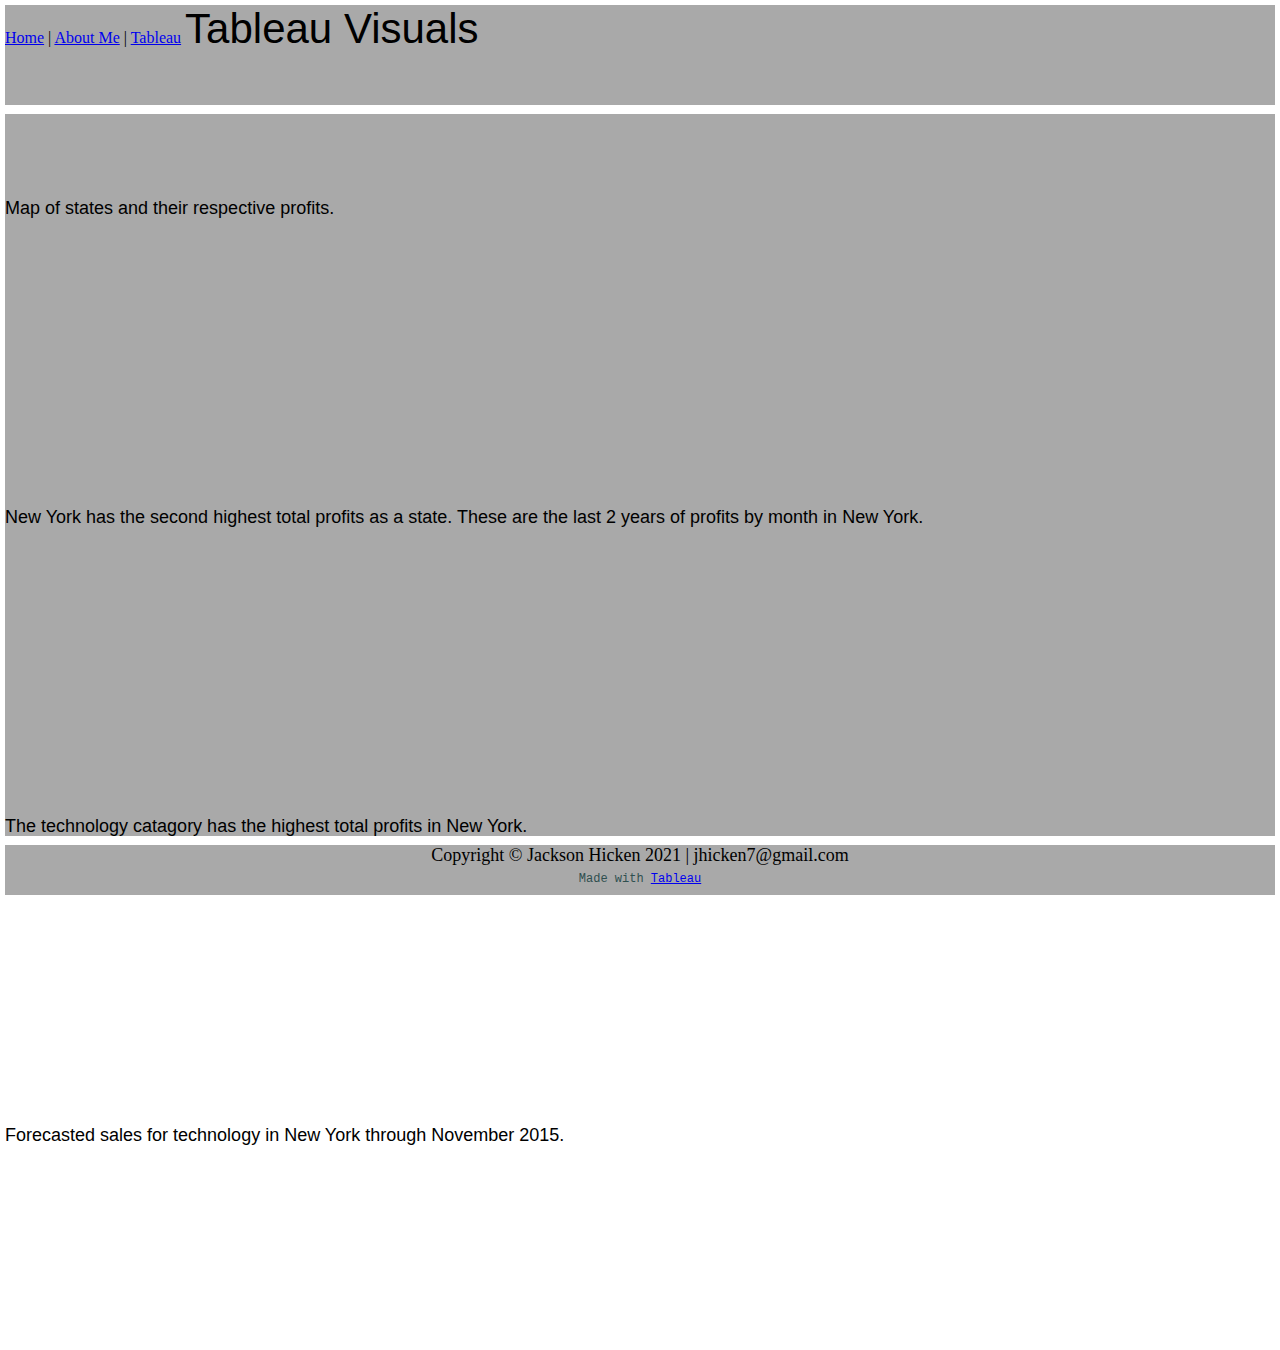
<file: html/tableau.html>
<!--Jackson Hicken - 12/17/21-->

<!DOCTYPE html>

<html>
    <head>
        <title>Jackson Hicken - Tableau Dashboard</title>
        <link href="../styles/bootstyles.css" rel="stylesheet" type="text/css"
    </head>
    <body background>

        <div class="common header">
            <a href="../index.html">Home</a> |
            <a href="about.html">About Me</a> |
            <a href="tableau.html">Tableau</a>

            <span class="o">Tableau Visuals</span>
        </div>
        <div class="common main">

            <!--tableau chart 1-->
            <div class='tableauPlaceholder' id='viz1639755602737' style='position: relative'><object class='tableauViz'  style='display:none;'><param name='host_url' value='https%3A%2F%2Fpublic.tableau.com%2F' /> <param name='embed_code_version' value='3' /> <param name='path' value='views&#47;Tableauproject_16397275599730&#47;Profitsacrossstates?:language=en-US&amp;:embed=true&amp;publish=yes' /> <param name='toolbar' value='yes' /><param name='animate_transition' value='yes' /><param name='display_static_image' value='yes' /><param name='display_spinner' value='yes' /><param name='display_overlay' value='yes' /><param name='display_count' value='yes' /><param name='language' value='en-US' /><param name='filter' value='publish=yes' /></object></div>                <script type='text/javascript'>                    var divElement = document.getElementById('viz1639755602737');                    var vizElement = divElement.getElementsByTagName('object')[0];                    vizElement.style.width='100%';vizElement.style.height=(divElement.offsetWidth*0.75)+'px';                    var scriptElement = document.createElement('script');                    scriptElement.src = 'https://public.tableau.com/javascripts/api/viz_v1.js';                    vizElement.parentNode.insertBefore(scriptElement, vizElement);                </script>
                <P>&nbsp;</P>
                <P>&nbsp;</P>
            <span class="caps">Map of states and their respective profits.</span>
                <P>&nbsp;</P>
                <P>&nbsp;</P>
                <P>&nbsp;</P>
                <P>&nbsp;</P>
                <P>&nbsp;</P>
                <P>&nbsp;</P>

            <!--tableau chart 2-->
            <div class='tableauPlaceholder' id='viz1639757504364' style='position: relative'><object class='tableauViz'  style='display:none;'><param name='host_url' value='https%3A%2F%2Fpublic.tableau.com%2F' /> <param name='embed_code_version' value='3' /> <param name='site_root' value='' /><param name='name' value='Tableauproject_16397275599730&#47;NewYorkprofitsoverpast2yearsbymonth' /><param name='tabs' value='no' /><param name='toolbar' value='yes' /><param name='animate_transition' value='yes' /><param name='display_static_image' value='yes' /><param name='display_spinner' value='yes' /><param name='display_overlay' value='yes' /><param name='display_count' value='yes' /><param name='language' value='en-US' /><param name='filter' value='publish=yes' /></object></div>                <script type='text/javascript'>                    var divElement = document.getElementById('viz1639757504364');                    var vizElement = divElement.getElementsByTagName('object')[0];                    vizElement.style.width='100%';vizElement.style.height=(divElement.offsetWidth*0.75)+'px';                    var scriptElement = document.createElement('script');                    scriptElement.src = 'https://public.tableau.com/javascripts/api/viz_v1.js';                    vizElement.parentNode.insertBefore(scriptElement, vizElement);                </script>
                <P>&nbsp;</P>
                <P>&nbsp;</P>
            <span class="caps">New York has the second highest total profits as a state. These are the last 2 years of profits by month in New York.</span>
                <P>&nbsp;</P>
                <P>&nbsp;</P>
                <P>&nbsp;</P>
                <P>&nbsp;</P>
                <P>&nbsp;</P>
                <P>&nbsp;</P>

            <!--tableau chart 3-->
            <div class='tableauPlaceholder' id='viz1639728466289' style='position: relative'><object class='tableauViz'  style='display:none;'><param name='host_url' value='https%3A%2F%2Fpublic.tableau.com%2F' /> <param name='embed_code_version' value='3' /> <param name='site_root' value='' /><param name='name' value='Tableauproject_16397275599730&#47;NewYorkprofitsbycatagory' /><param name='tabs' value='no' /><param name='toolbar' value='yes' /><param name='animate_transition' value='yes' /><param name='display_static_image' value='yes' /><param name='display_spinner' value='yes' /><param name='display_overlay' value='yes' /><param name='display_count' value='yes' /><param name='language' value='en-US' /><param name='filter' value='publish=yes' /></object></div>                <script type='text/javascript'>                    var divElement = document.getElementById('viz1639728466289');                    var vizElement = divElement.getElementsByTagName('object')[0];                    vizElement.style.width='100%';vizElement.style.height=(divElement.offsetWidth*0.75)+'px';                    var scriptElement = document.createElement('script');                    scriptElement.src = 'https://public.tableau.com/javascripts/api/viz_v1.js';                    vizElement.parentNode.insertBefore(scriptElement, vizElement);                </script>
                <P>&nbsp;</P>
                <P>&nbsp;</P>
            <span class="caps">The technology catagory has the highest total profits in New York.</span>
                <P>&nbsp;</P>
                <P>&nbsp;</P>
                <P>&nbsp;</P>
                <P>&nbsp;</P>
                <P>&nbsp;</P>
                <P>&nbsp;</P>

            <!--tableau chart 4-->
            <div class='tableauPlaceholder' id='viz1639728543149' style='position: relative'><object class='tableauViz'  style='display:none;'><param name='host_url' value='https%3A%2F%2Fpublic.tableau.com%2F' /> <param name='embed_code_version' value='3' /> <param name='site_root' value='' /><param name='name' value='Tableauproject_16397275599730&#47;ForecastedtechnologysalesforNewYork' /><param name='tabs' value='no' /><param name='toolbar' value='yes' /><param name='animate_transition' value='yes' /><param name='display_static_image' value='yes' /><param name='display_spinner' value='yes' /><param name='display_overlay' value='yes' /><param name='display_count' value='yes' /><param name='language' value='en-US' /><param name='filter' value='publish=yes' /></object></div>                <script type='text/javascript'>                    var divElement = document.getElementById('viz1639728543149');                    var vizElement = divElement.getElementsByTagName('object')[0];                    vizElement.style.width='100%';vizElement.style.height=(divElement.offsetWidth*0.75)+'px';                    var scriptElement = document.createElement('script');                    scriptElement.src = 'https://public.tableau.com/javascripts/api/viz_v1.js';                    vizElement.parentNode.insertBefore(scriptElement, vizElement);                </script>
                <P>&nbsp;</P>
                <P>&nbsp;</P>
            <span class="caps">Forecasted sales for technology in New York through November 2015.</span>
                <P>&nbsp;</P>
                <P>&nbsp;</P>
                <P>&nbsp;</P>
                <P>&nbsp;</P>
                <P>&nbsp;</P>
                <P>&nbsp;</P>
        </div>

        <div class="common footer">Copyright &copy; Jackson Hicken 2021 | jhicken7@gmail.com<br>
            <span class="ff">Made with <a href="https://public.tableau.com/en-us/s/">Tableau</a></span>
        </div>
    </body>

</html>
</file>
<file: styles/bootstyles.css>
.common{
    position: absolute;
    background-color: darkgrey;


}

.header{
    top: 5px;
    left: 5px;
    right: 5px;
    height: 100px;
    
}

.main{
    top: 114px;
    bottom: 64px;
    left: 5px;
    right: 5px;
    background-color: darkgrey;
    
}

.footer{
    bottom: 5px;
    height: 50px;
    left: 5px;
    right: 5px;
    font-size: 18px;
    color: black;
    text-align: center;
    position: fixed;
}

.caps{
    font-family:'Trebuchet MS', 'Lucida Sans Unicode', 'Lucida Grande', 'Lucida Sans', Arial, sans-serif;
    font-size: 18px;
    color: black
}

.ff{
    font-family:'Courier New', Courier, monospace;
    font-size: 12px;
    color: darkslategrey;
    text-align: center;

}

.o{
    font-size: 42px;
    font-style: bold;
    font-family:Impact, Haettenschweiler, 'Arial Narrow Bold', sans-serif;

}
</file>
